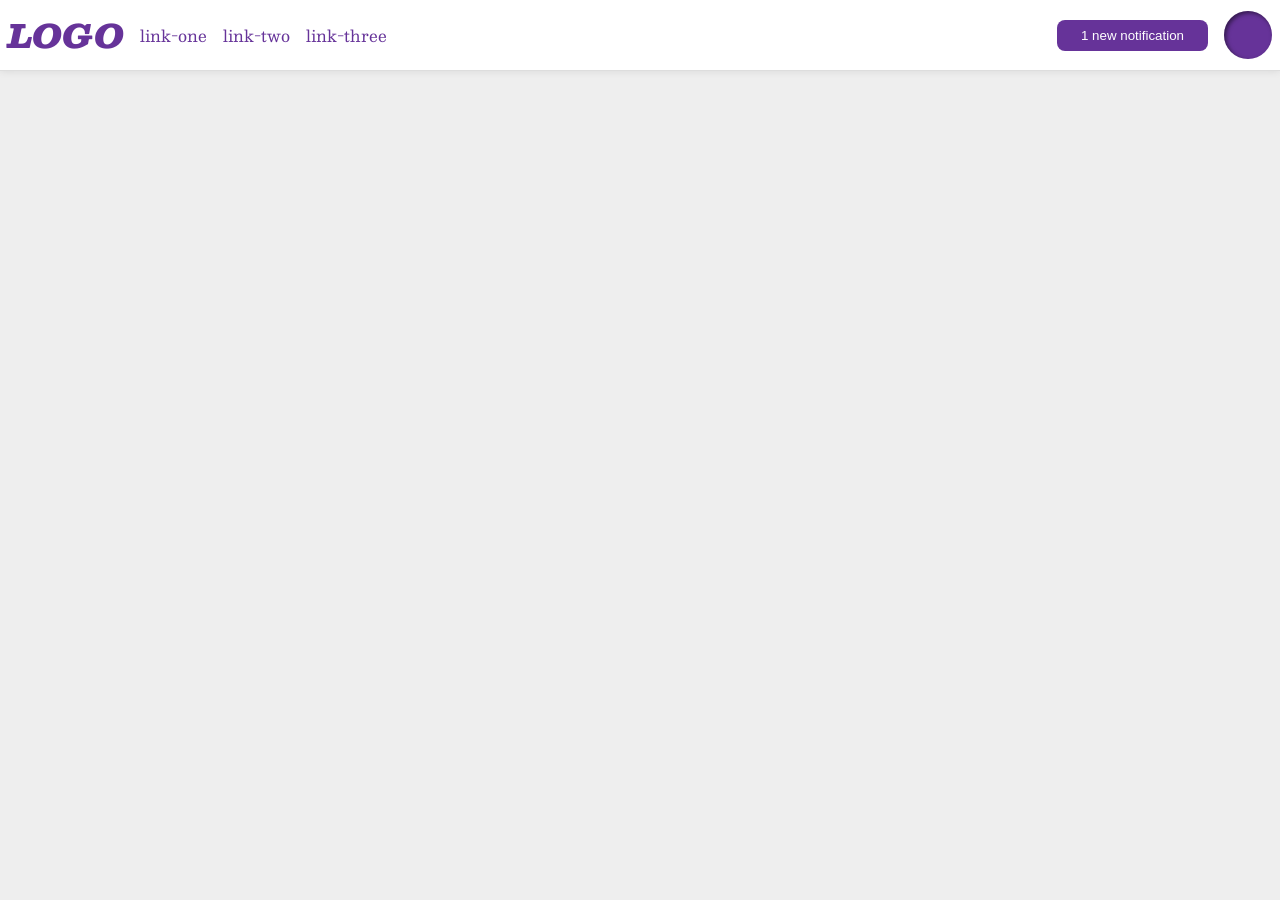
<file: flex/03-flex-header-2/index.html>
<!DOCTYPE html>
<html lang="en">
  <head>
    <meta charset="UTF-8">
    <meta http-equiv="X-UA-Compatible" content="IE=edge">
    <meta name="viewport" content="width=device-width, initial-scale=1.0">
    <title>Flex Header 2</title>
    <link rel="stylesheet" href="style.css">
  </head>
  <body>
    <div class="header">
      <div class="left-items">
        <div class="logo">
          LOGO
        </div>
        <ul class="links">
          <li><a href="google.com">link-one</a></li>
          <li><a href="google.com">link-two</a></li>
          <li><a href="google.com">link-three</a></li>
        </ul>
      </div>
      <div class="right-items">
        <button class="notifications">
          1 new notification
        </button>
        <div class="profile-image"></div>
      </div>
    </div>
  </body>
</html>
</file>
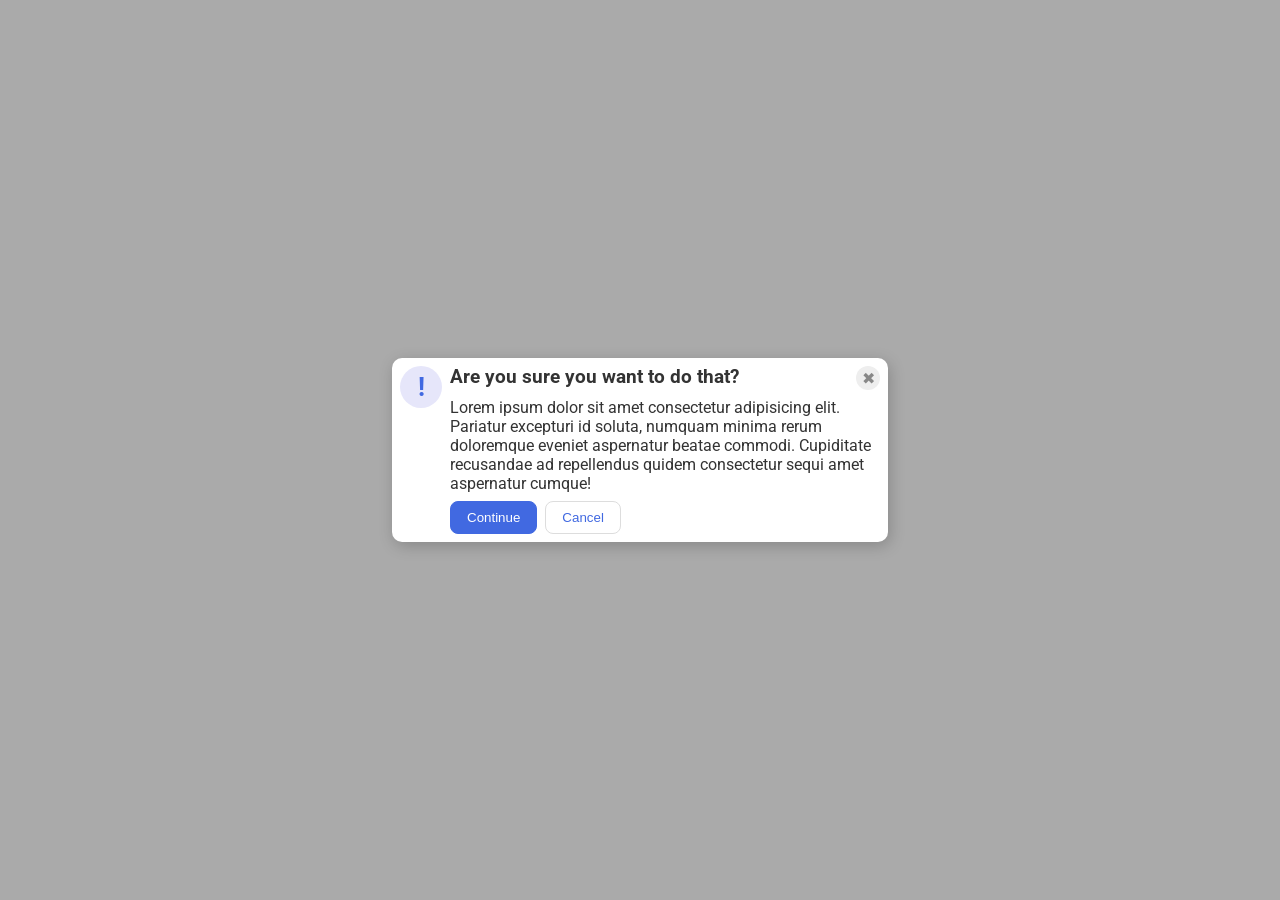
<file: flex/05-flex-modal/index.html>
<!DOCTYPE html>
<html lang="en">
  <head>
    <meta charset="UTF-8">
    <meta http-equiv="X-UA-Compatible" content="IE=edge">
    <meta name="viewport" content="width=device-width, initial-scale=1.0">
    <link rel="stylesheet" href="style.css">
    <title>Modal</title>
  </head>
  <body>
    <div class="modal">
      <div class="icon">!</div>
      <div class="container">
        <div class="header">
          <h3 class="header-text">Are you sure you want to do that?</h3>
          <div class="close-button">✖</div>
        </div>
        <div class="text">Lorem ipsum dolor sit amet consectetur adipisicing elit. Pariatur excepturi id soluta, numquam minima rerum doloremque eveniet aspernatur beatae commodi. Cupiditate recusandae ad repellendus quidem consectetur sequi amet aspernatur cumque!</div>
        <div class="buttons">
          <button class="continue">Continue</button>
          <button class="cancel">Cancel</button>
        </div>
      </div>
    </div>
  </body>
</html>
</file>
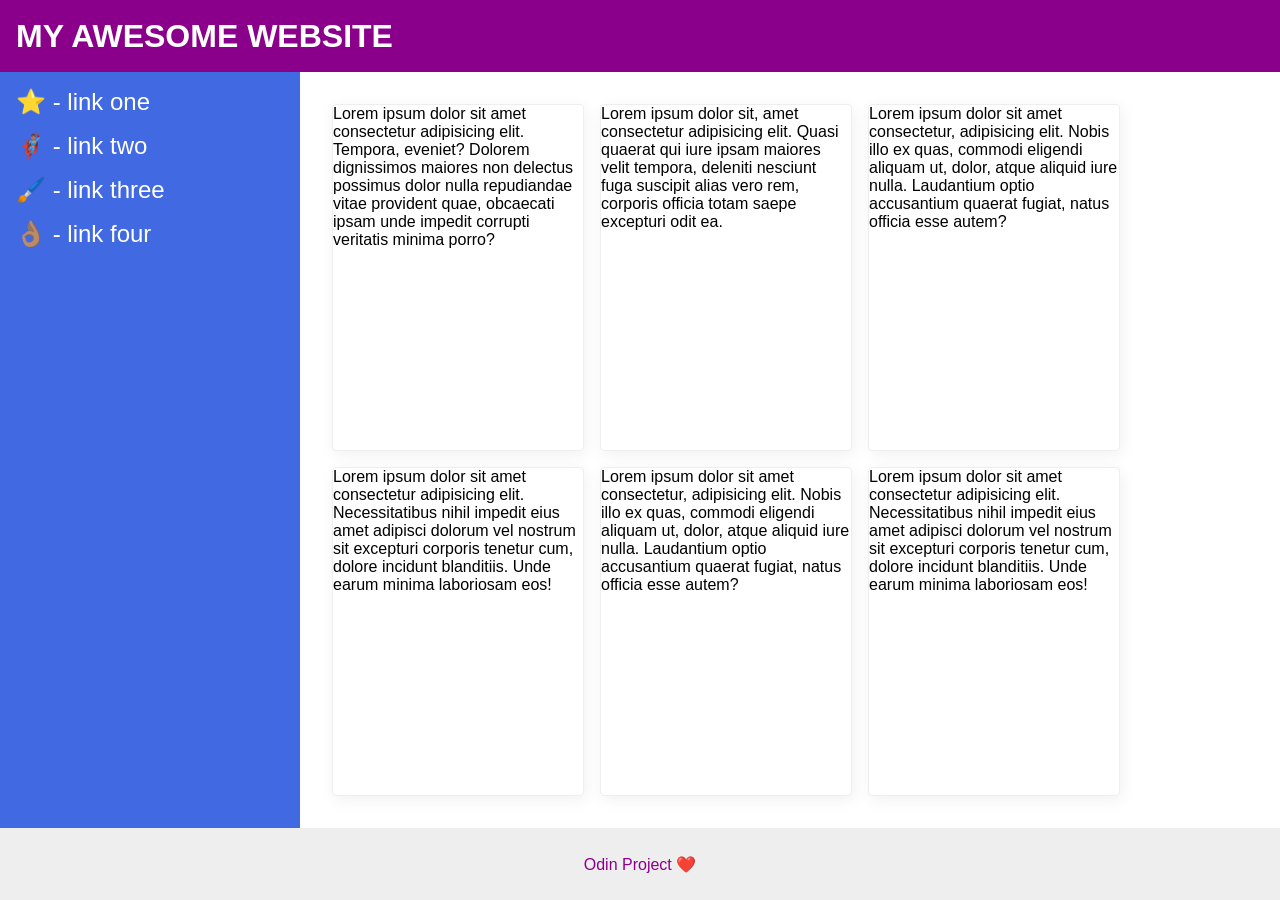
<file: flex/07-flex-layout-2/index.html>
<!DOCTYPE html>
<html lang="en">
  <head>
    <meta charset="UTF-8">
    <meta http-equiv="X-UA-Compatible" content="IE=edge">
    <meta name="viewport" content="width=device-width, initial-scale=1.0">
    <title>The Holy Grail</title>
    <link rel="stylesheet" href="style.css">
  </head>
  <body>
    <div class="header">
      <p class="header-text">MY AWESOME WEBSITE</p>
    </div>
    
    <div class="container">
      <div class="sidebar">
        <ul>
          <li><a href="#">⭐ - link one</a></li>
          <li><a href="#">🦸🏽‍♂️ - link two</a></li>
          <li><a href="#">🖌️ - link three</a></li>
          <li><a href="#">👌🏽 - link four</a></li>
        </ul>
      </div>
      
      <div class="card-container">
        <div class="card">Lorem ipsum dolor sit amet consectetur adipisicing elit. Tempora, eveniet? Dolorem dignissimos maiores non delectus possimus dolor nulla repudiandae vitae provident quae, obcaecati ipsam unde impedit corrupti veritatis minima porro?</div>
        <div class="card">Lorem ipsum dolor sit, amet consectetur adipisicing elit. Quasi quaerat qui iure ipsam maiores velit tempora, deleniti nesciunt fuga suscipit alias vero rem, corporis officia totam saepe excepturi odit ea.</div>
        <div class="card">Lorem ipsum dolor sit amet consectetur, adipisicing elit. Nobis illo ex quas, commodi eligendi aliquam ut, dolor, atque aliquid iure nulla. Laudantium optio accusantium quaerat fugiat, natus officia esse autem?</div>
        <div class="card">Lorem ipsum dolor sit amet consectetur adipisicing elit. Necessitatibus nihil impedit eius amet adipisci dolorum vel nostrum sit excepturi corporis tenetur cum, dolore incidunt blanditiis. Unde earum minima laboriosam eos!</div>
        <div class="card">Lorem ipsum dolor sit amet consectetur, adipisicing elit. Nobis illo ex quas, commodi eligendi aliquam ut, dolor, atque aliquid iure nulla. Laudantium optio accusantium quaerat fugiat, natus officia esse autem?</div>
        <div class="card">Lorem ipsum dolor sit amet consectetur adipisicing elit. Necessitatibus nihil impedit eius amet adipisci dolorum vel nostrum sit excepturi corporis tenetur cum, dolore incidunt blanditiis. Unde earum minima laboriosam eos!</div>
      </div>
    </div>

    <div class="footer">
      <p class="footer-text">Odin Project ❤️</p>
    </div>
  </body>
</html>
</file>
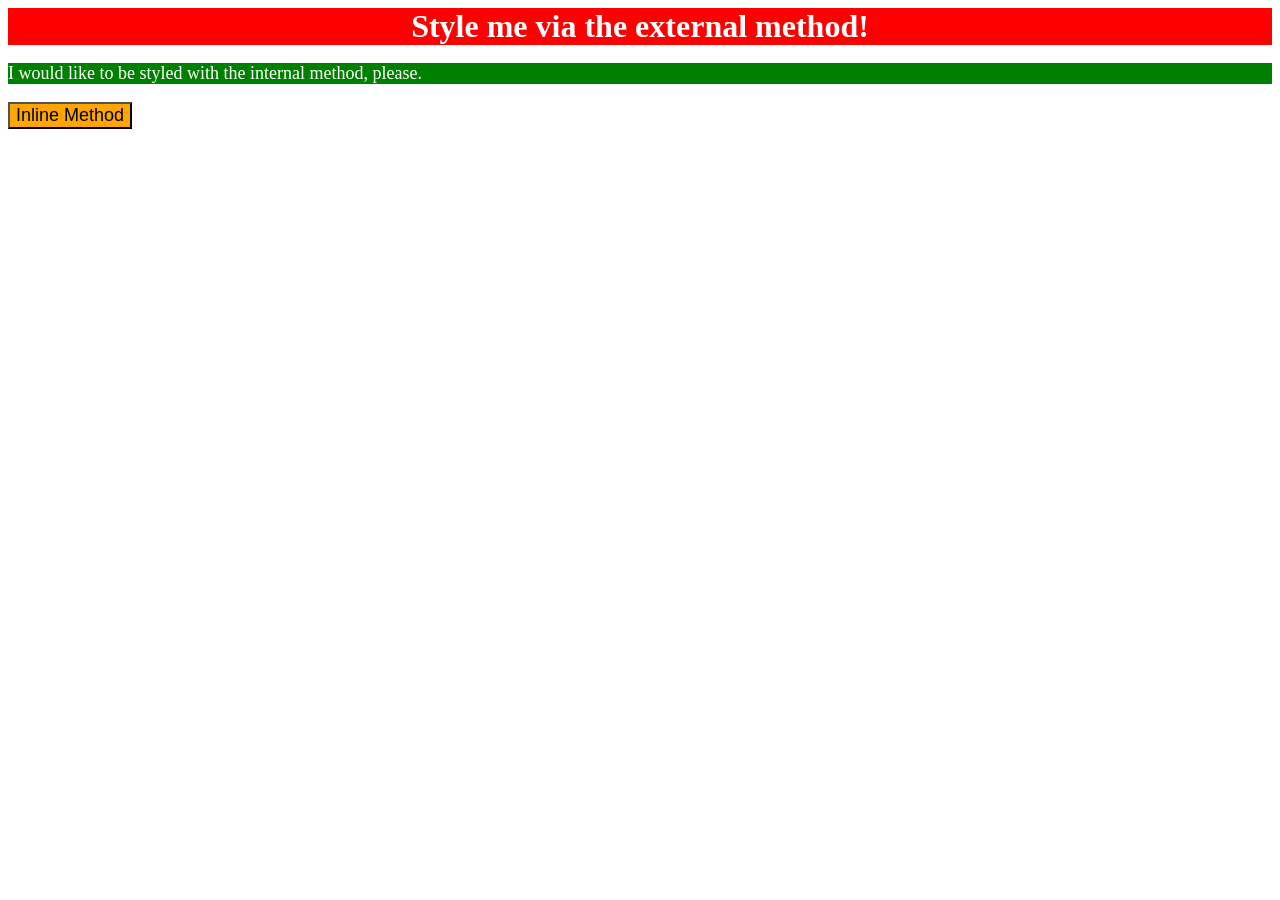
<file: foundations/01-css-methods/index.html>
<!DOCTYPE html>
<html lang="en">
  <head>
    <meta charset="UTF-8">
    <meta http-equiv="X-UA-Compatible" content="IE=edge">
    <meta name="viewport" content="width=device-width, initial-scale=1.0">
    <title>Methods for Adding CSS</title>
    <link rel="stylesheet" href="./style.css">
    <style>
      p {
        background-color: green;
        color: white;
        font-size: 18px;
      }
    </style>
  </head>
  <body>
    <div>Style me via the external method!</div>
    <p>I would like to be styled with the internal method, please.</p>
    <button style="background-color: orange; font-size: 18px">Inline Method</button>
  </body>
</html>
</file>
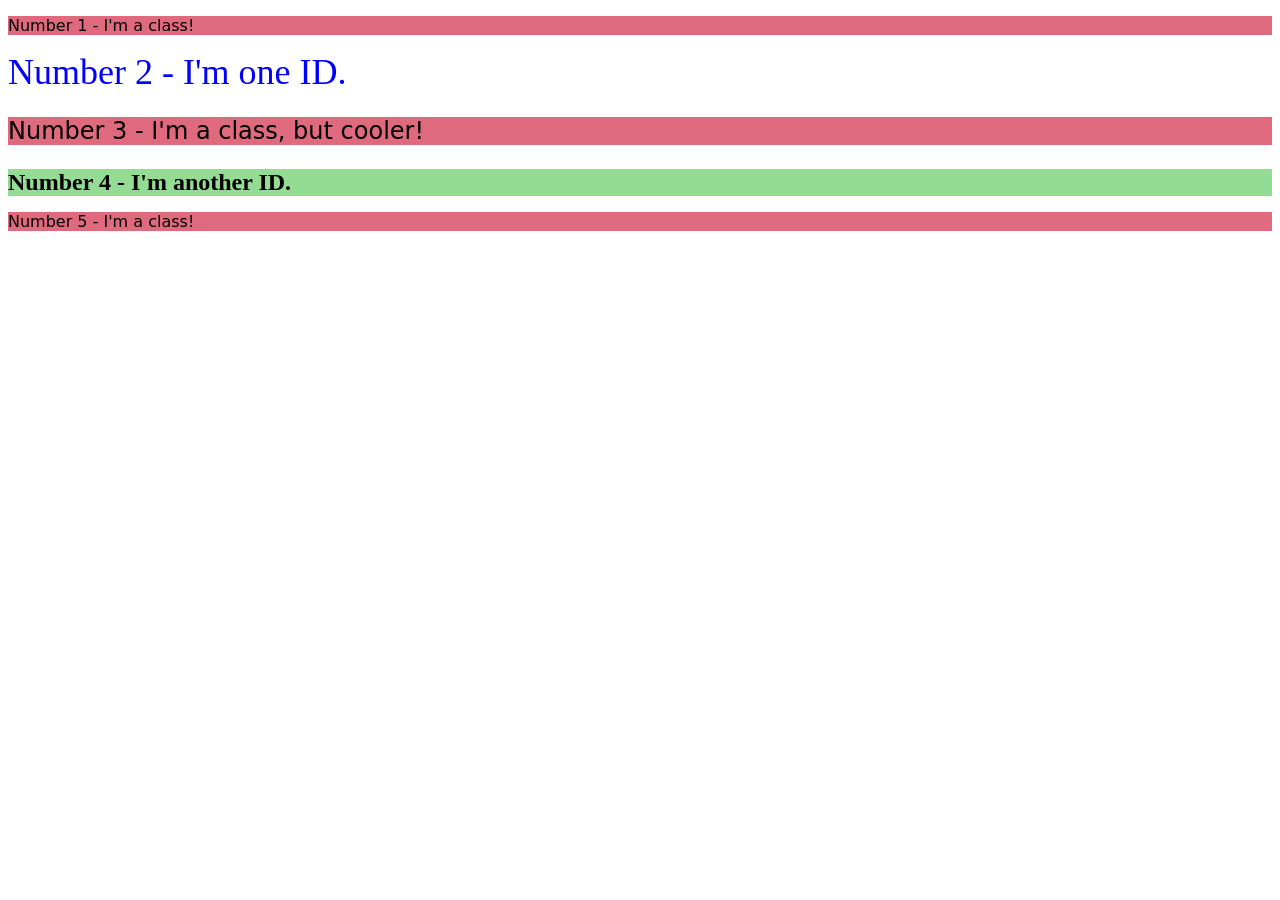
<file: foundations/02-class-id-selectors/index.html>
<!DOCTYPE html>
<html lang="en">
  <head>
    <meta charset="UTF-8">
    <meta http-equiv="X-UA-Compatible" content="IE=edge">
    <meta name="viewport" content="width=device-width, initial-scale=1.0">
    <title>Class and ID Selectors</title>
    <link rel="stylesheet" href="style.css">
  </head>
  <body>
    <p class="odd">Number 1 - I'm a class!</p>
    <div id="two">Number 2 - I'm one ID.</div>
    <p class="odd three">Number 3 - I'm a class, but cooler!</p>
    <div id="four">Number 4 - I'm another ID.</div>
    <p class="odd">Number 5 - I'm a class!</p>
  </body>
</html>
</file>
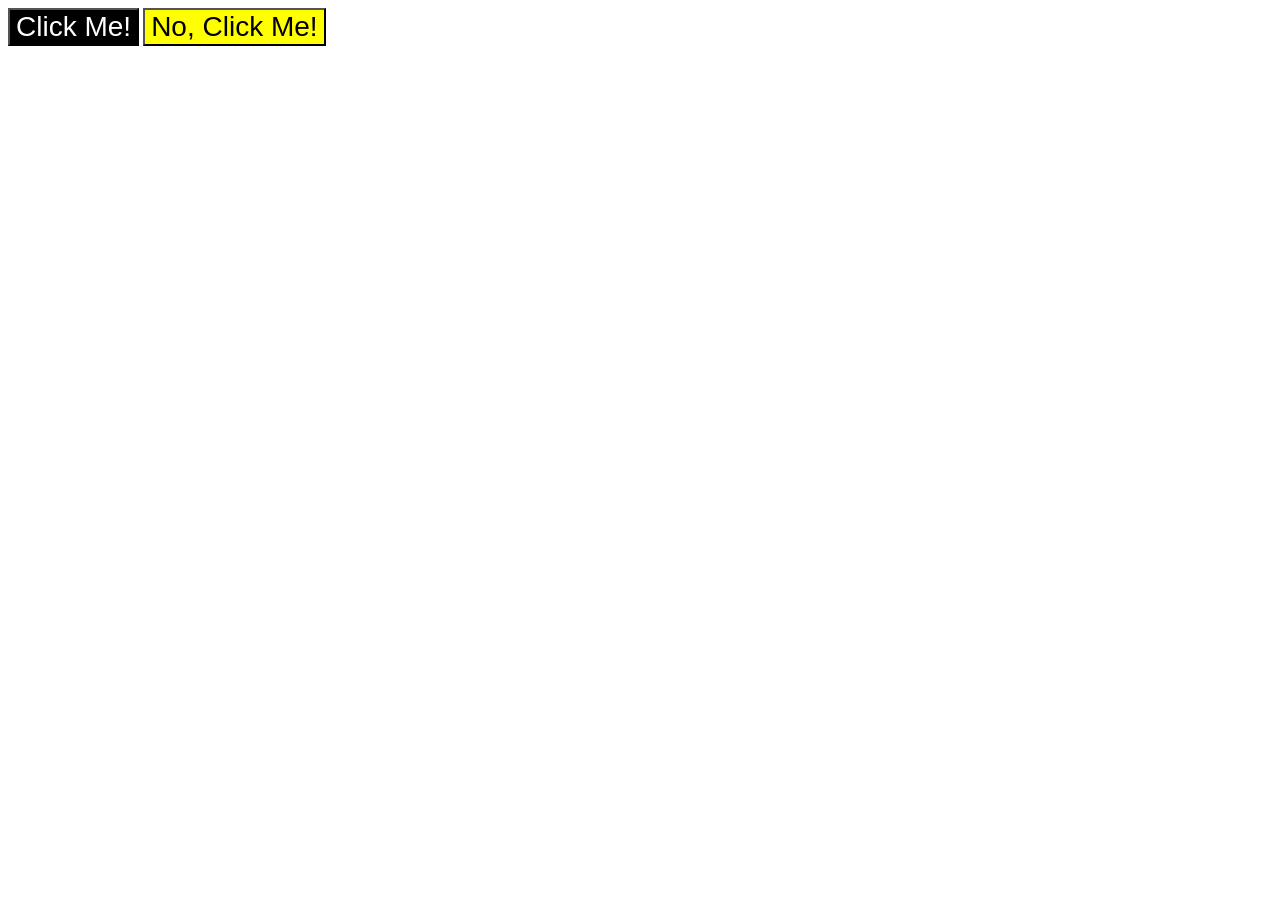
<file: foundations/03-grouping-selectors/index.html>
<!DOCTYPE html>
<html lang="en">
  <head>
    <meta charset="UTF-8">
    <meta http-equiv="X-UA-Compatible" content="IE=edge">
    <meta name="viewport" content="width=device-width, initial-scale=1.0">
    <title>Grouping Selectors</title>
    <link rel="stylesheet" href="style.css">
  </head>
  <body>
    <button class="shared first">Click Me!</button>
    <button class="shared second">No, Click Me!</button>
  </body>
</html>
</file>
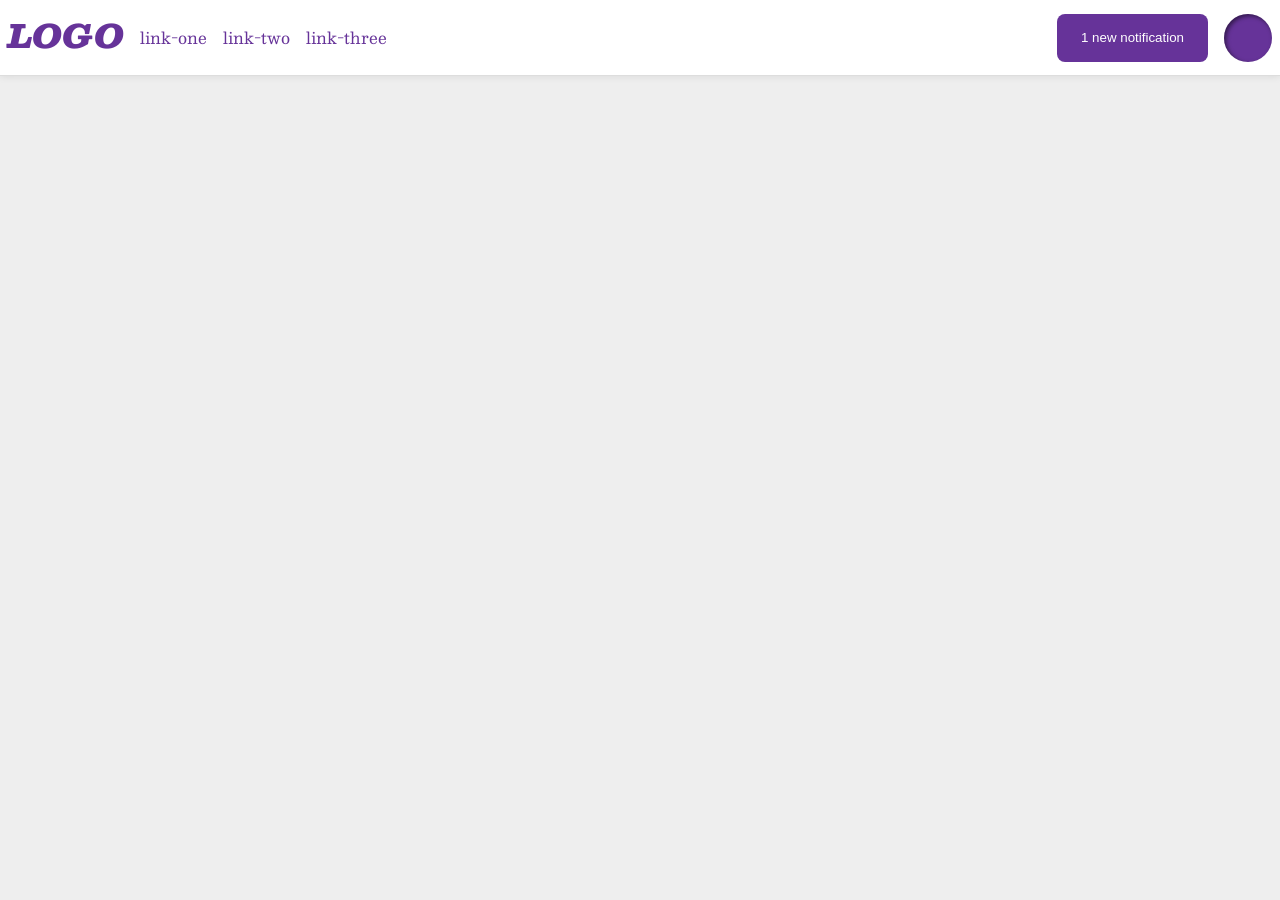
<file: foundations/flex/03-flex-header-2/index.html>
<!DOCTYPE html>
<html lang="en">
  <head>
    <meta charset="UTF-8">
    <meta http-equiv="X-UA-Compatible" content="IE=edge">
    <meta name="viewport" content="width=device-width, initial-scale=1.0">
    <title>Flex Header 2</title>
    <link rel="stylesheet" href="style.css">
  </head>
  <body>
    <div class="header">
      <div class="left-side-header">
        <div class="logo">
          LOGO
        </div>
          <ul class="links">
            <li><a href="https://google.com">link-one</a></li>
            <li><a href="https://google.com">link-two</a></li>
            <li><a href="https://google.com">link-three</a></li>
          </ul>
      </div>
      <div class="right-side-header">
        <button class="notifications">
          1 new notification
        </button>
        <div class="profile-image"></div>
        </div>
    </div>
  </body>
</html>
</file>
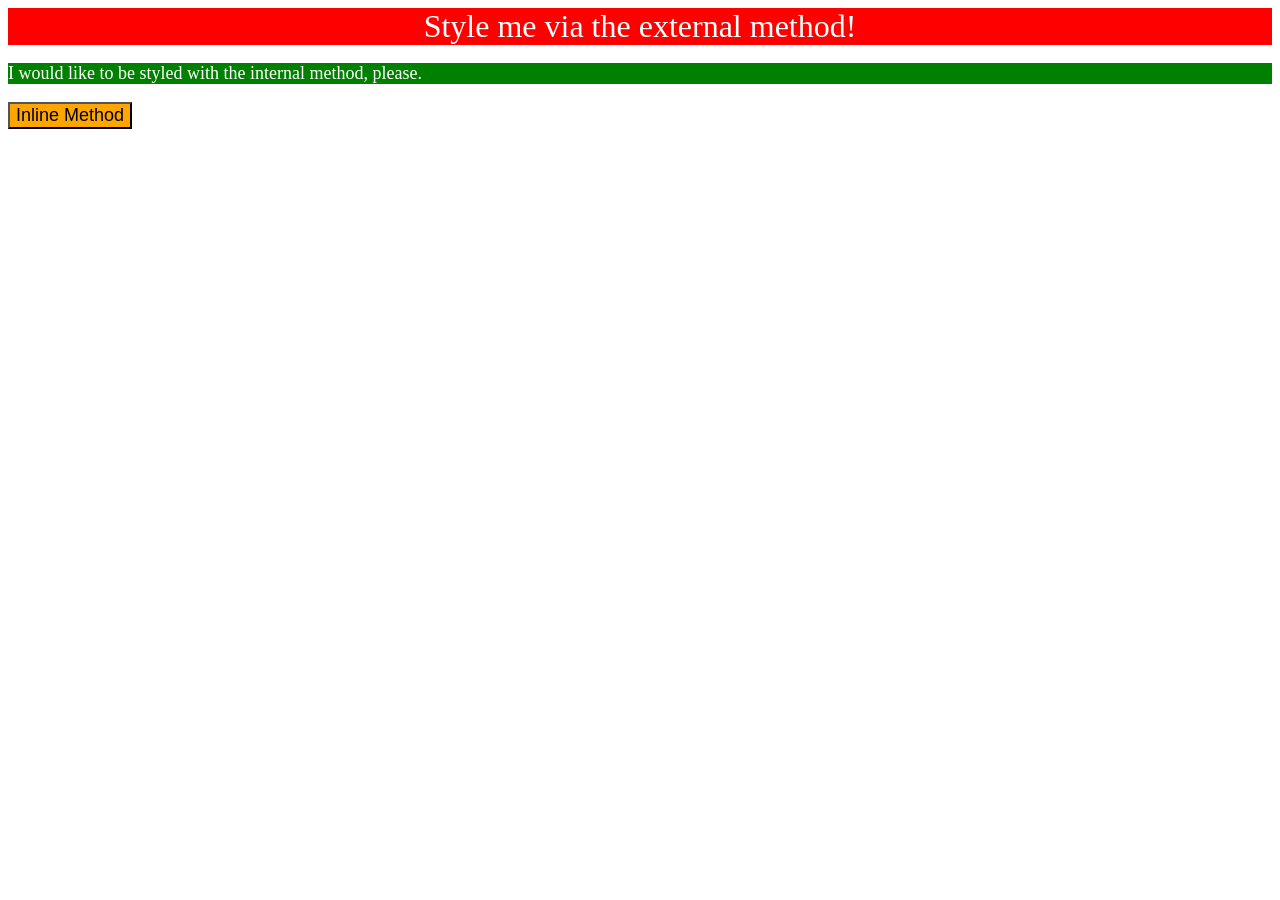
<file: foundations/intro-to-css/01-css-methods/index.html>
<!DOCTYPE html>
<html lang="en">
  <head>
    <meta charset="UTF-8">
    <meta http-equiv="X-UA-Compatible" content="IE=edge">
    <meta name="viewport" content="width=device-width, initial-scale=1.0">
    <link rel="stylesheet" href="style.css">
    <title>Methods for Adding CSS</title>
    <style>
      p {
        background-color: green;
        color: white;
        font-size: 18px;
      }
    </style>
  </head>
  <body>
    <div>Style me via the external method!</div>
    <p>I would like to be styled with the internal method, please.</p>
    <button style="background-color: orange; font-size: 18px;">Inline Method</button>
  </body>
</html>
</file>
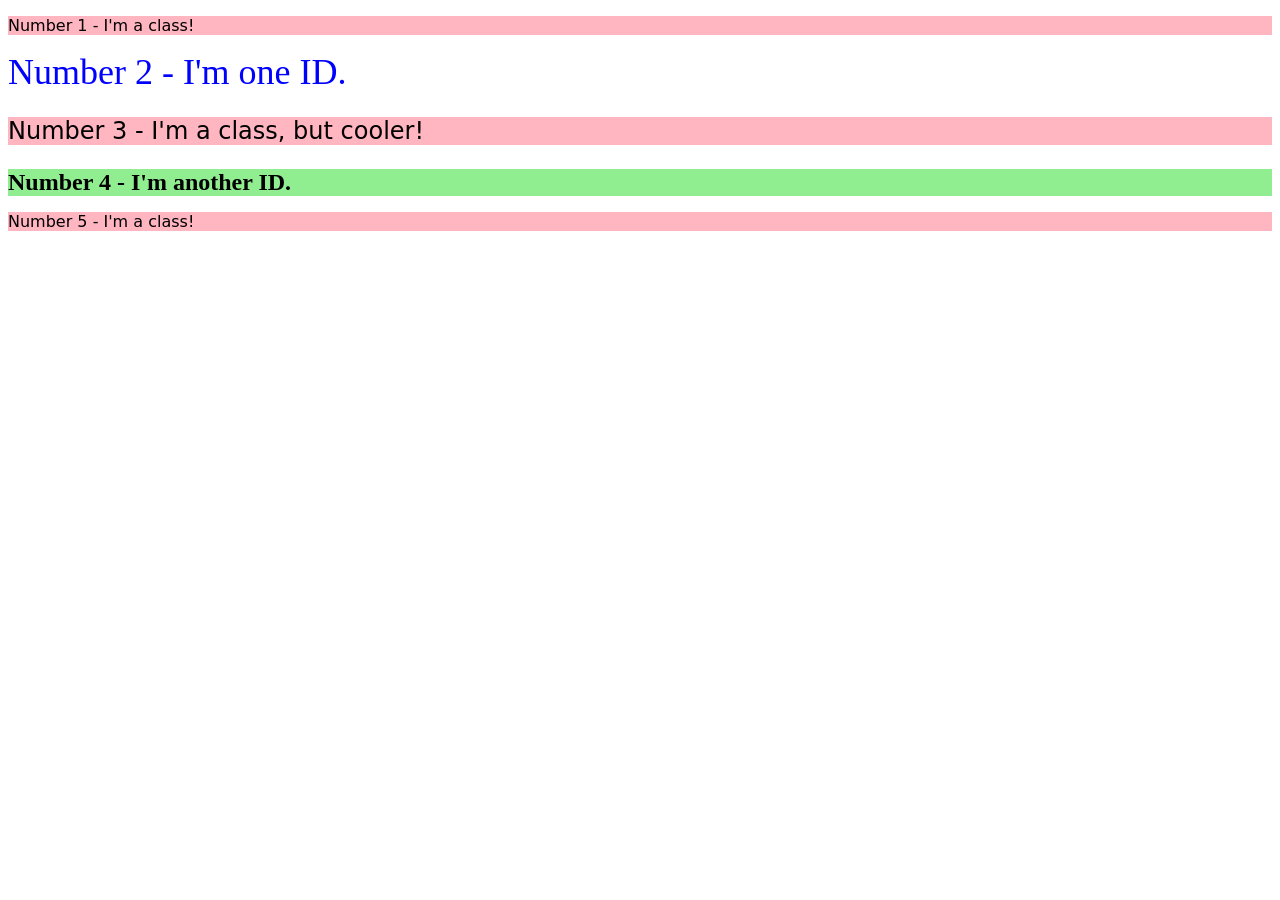
<file: foundations/intro-to-css/02-class-id-selectors/index.html>
<!DOCTYPE html>
<html lang="en">
  <head>
    <meta charset="UTF-8">
    <meta http-equiv="X-UA-Compatible" content="IE=edge">
    <meta name="viewport" content="width=device-width, initial-scale=1.0">
    <title>Class and ID Selectors</title>
    <link rel="stylesheet" href="style.css">
  </head>
  <body>
    <p class="odd">Number 1 - I'm a class!</p>
    <div id="second">Number 2 - I'm one ID.</div>
    <p class="odd third">Number 3 - I'm a class, but cooler!</p>
    <div id="fourth">Number 4 - I'm another ID.</div>
    <p class="odd">Number 5 - I'm a class!</p>
  </body>
</html>
</file>
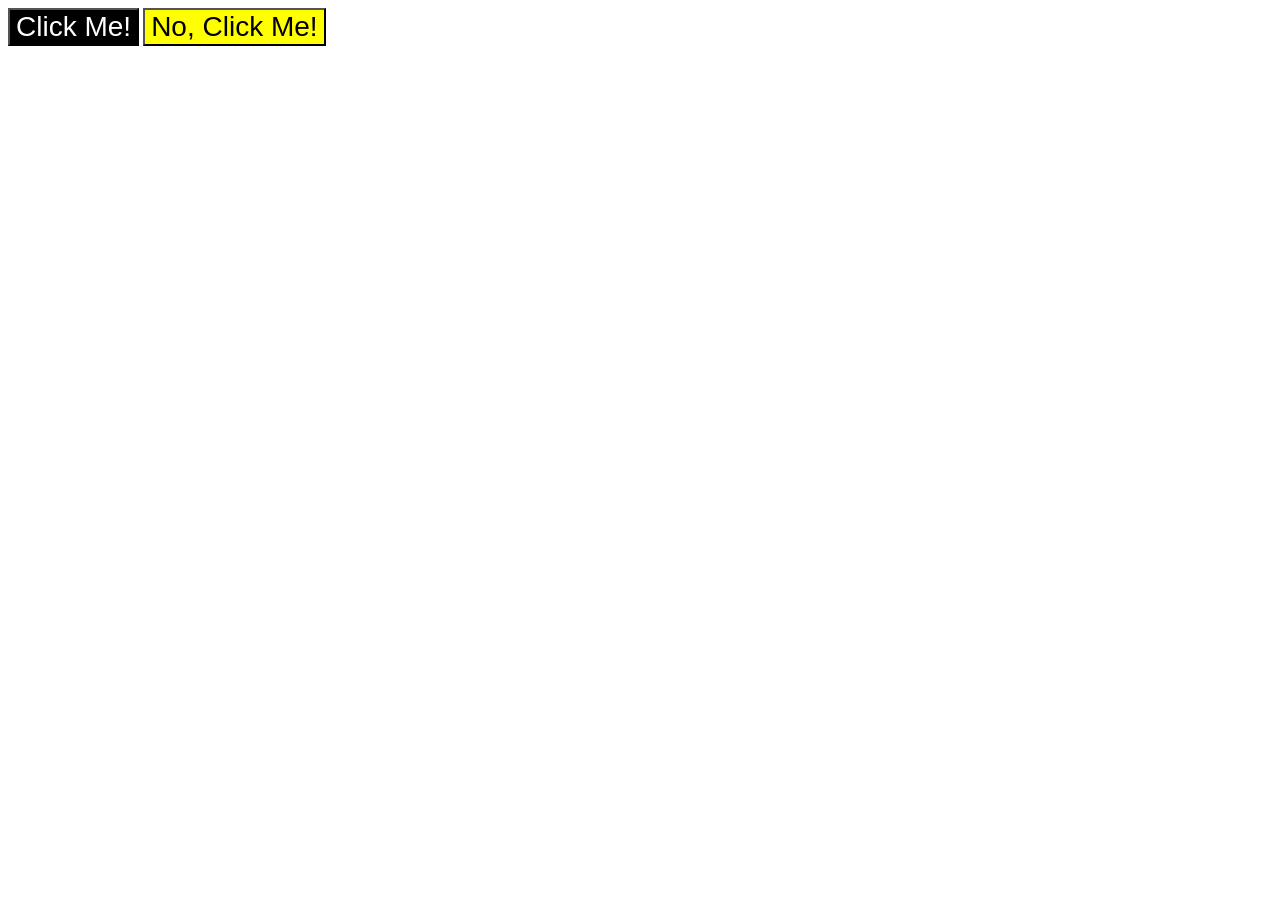
<file: foundations/intro-to-css/03-grouping-selectors/index.html>
<!DOCTYPE html>
<html lang="en">
  <head>
    <meta charset="UTF-8">
    <meta http-equiv="X-UA-Compatible" content="IE=edge">
    <meta name="viewport" content="width=device-width, initial-scale=1.0">
    <title>Grouping Selectors</title>
    <link rel="stylesheet" href="style.css">
  </head>
  <body>
    <button class="black-button">Click Me!</button>
    <button class="yellow-button">No, Click Me!</button>
  </body>
</html>
</file>
<file: flex/03-flex-header-2/style.css>
/* this is some magical font-importing.  
you'll learn about it later. */
@import url('https://fonts.googleapis.com/css2?family=Besley:ital,wght@0,400;1,900&display=swap');

body {
  margin: 0;
  background: #eee;
  font-family: Besley, serif;
}

.header {
  background: white;
  border-bottom: 1px solid #ddd;
  box-shadow: 0 0 8px rgba(0,0,0,.1);
  display: flex;
  justify-content: space-between;
  align-items: center;
}

.left-items,
.right-items {
  display: flex;
  padding: 8px;
  gap: 16px;
  align-items: center;
}

.profile-image {
  background: rebeccapurple;
  box-shadow: inset 2px 2px 4px rgba(0,0,0,.5);
  border-radius: 50%;
  width: 48px;
  height:  48px;
}

.logo {
  color: rebeccapurple;
  font-size: 32px;
  font-weight: 900;
  font-style: italic;
}

.links {
  display: flex;
  gap: 16px;
  padding: 0px;
  margin: 0px;
}

button {
  border: none;
  border-radius: 8px;
  background: rebeccapurple;
  color: white;
  padding: 8px 24px;
}

a {
  /* this removes the line under our links */
  text-decoration: none;
  color: rebeccapurple;
}

ul {
  list-style-type: none;
}
</file>
<file: flex/05-flex-modal/style.css>
@import url('https://fonts.googleapis.com/css2?family=Roboto:wght@400;700&display=swap');

html, body {
  height: 100%;
}

body {
  font-family: Roboto, sans-serif;
  margin: 0;
  background: #aaa;
  color: #333;
  /* I'll give you this one for free lol */
  display: flex;
  align-items: center;
  justify-content: center;
}

.modal {
  background: white;
  width: 480px;
  border-radius: 10px;
  box-shadow: 2px 4px 16px rgba(0,0,0,.2);
  display: flex;
  padding: 8px;
  gap: 8px;

}


.icon {
  color: royalblue;
  font-size: 26px;
  font-weight: 700;
  background: lavender;
  width: 42px;
  height: 42px;
  border-radius: 50%;
  display: flex;
  align-items: center;
  justify-content: center;
  flex-shrink: 0;
}

.container {
  display: flex;
  flex-direction: column;
  gap: 8px;
}

.header {
  display: flex;
  justify-content: space-between;
}

.header-text {
  margin: 0px;
}

.close-button {
  background: #eee;
  border-radius: 50%;
  color: #888;
  font-weight: 400;
  font-size: 16px;
  height: 24px;
  width: 24px;
  display: flex;
  align-items: center;
  justify-content: center;
  flex-shrink: 0;
}

.text {
  font-size: 1em;
}

.buttons {
  display: flex;
  gap: 8px;
}

button {
  padding: 8px 16px;
  border-radius: 8px;
}

button.continue {
  background: royalblue;
  border: 1px solid royalblue;
  color: white;
}

button.cancel {
  background: white;
  border: 1px solid #ddd;
  color: royalblue;
}
</file>
<file: flex/07-flex-layout-2/style.css>
body {
  font-family: -apple-system, BlinkMacSystemFont, 'Segoe UI', Roboto, Oxygen, Ubuntu, Cantarell, 'Open Sans', 'Helvetica Neue', sans-serif;
  margin: 0;
  min-height: 100vh;
  display: flex;
  flex-direction: column;
  justify-content:space-between;
}

ul {
  list-style-type: none;
  padding: 0px;
  margin: 0px;
}

li {
  padding-bottom: 16px;
}


a {
  text-decoration: none;
  color: white;
  font-size: 24px;
}

.header {
  height: 72px;
  background: darkmagenta;
  display: flex;
  align-items: center;
  padding-left: 16px;
}

.header-text {
  margin: 0px;
  color: white;
  font-size: 32px;
  font-weight: 900;
}

.footer {
  height: 72px;
  background: #eee;
  display: flex;
  justify-content: center;
  align-items: center;
}

.footer-text {
  color: darkmagenta;
  margin: 0px;
}

.container {
  display: flex;
  flex-grow: 1;
}

.sidebar {
  width: 284px;
  flex-shrink: 0;
  padding: 16px 0px 16px 16px;
  background: royalblue;
}

.card-container {
  display: flex;
  flex-wrap: wrap;
  padding: 32px;
  gap: 16px;
}

.card {
  width: 250px;
  border: 1px solid #eee;
  box-shadow: 2px 4px 16px rgba(0,0,0,.06);
  border-radius: 4px;
}
</file>
<file: foundations/01-css-methods/style.css>
div {
    background-color: red;
    color: white;
    font-size: 32px;
    text-align: center;
    font-weight: bold;
}
</file>
<file: foundations/02-class-id-selectors/style.css>
.odd {
    background-color: rgb(223, 105, 125);
    font-family:Verdana, "DejaVu Sans", sans-serif;
}

.odd.three {
    font-size: 24px;
}

#two {
    color: blue;
    font-size: 36px;
}

#four {
    background-color: rgb(148, 219, 148);
    font-size: 24px;
    font-weight: bold;
}
</file>
<file: foundations/03-grouping-selectors/style.css>
.shared {
    font-size: 28px;
    font-family: Helvetica, 'Times New Roman', sans-serif;
}

.first {
    background-color: black;
    color: white;
}

.second {
    background-color: yellow;
}
</file>
<file: foundations/flex/03-flex-header-2/style.css>
/* this is some magical font-importing.  
you'll learn about it later. */
@import url('https://fonts.googleapis.com/css2?family=Besley:ital,wght@0,400;1,900&display=swap');

body {
  margin: 0;
  background: #eee;
  font-family: Besley, serif;
}

.header {
  background: white;
  border-bottom: 1px solid #ddd;
  box-shadow: 0 0 8px rgba(0,0,0,.1);
  /* Additions */
  display: flex;
  align-items: center;
  justify-content: space-between;
  padding: 8px;
}

/* Addition of class */
.left-side-header {
  display: flex;
  gap: 16px;
}
/* Addition of class */
.right-side-header {
  display: flex;
  gap: 16px;
}


.profile-image {
  background: rebeccapurple;
  box-shadow: inset 2px 2px 4px rgba(0,0,0,.5);
  border-radius: 50%;
  width: 48px;
  height: 48px;
}

.logo {
  color: rebeccapurple;
  font-size: 32px;
  font-weight: 900;
  font-style: italic;
}

button {
  border: none;
  border-radius: 8px;
  background: rebeccapurple;
  color: white;
  padding: 8px 24px;
}

a {
  /* this removes the line under our links */
  text-decoration: none;
  color: rebeccapurple;
}

ul {
  list-style-type: none;
  /* Additions */
  display: flex;
  gap: 16px;
  padding: 0;
}
</file>
<file: foundations/intro-to-css/01-css-methods/style.css>
div {
    background-color: red;
    color: white;
    font-size: 32px;
    text-align: center;
}
</file>
<file: foundations/intro-to-css/02-class-id-selectors/style.css>
.odd {
    background-color: lightpink;
    font-family: Verdana, "DejaVu Sans", sans-serif;
}

.third {
    font-size: 24px;
}


#second {
    color: blue;
    font-size: 36px;
}

#fourth {
    background-color: lightgreen;
    font-size: 24px;
    font-weight: bold;
}
</file>
<file: foundations/intro-to-css/03-grouping-selectors/style.css>
.black-button,
.yellow-button {
    font-size: 28px;
    font-family: Helvetica, "Times New Roman", sans-serif;
}

.black-button {
    background-color: black;
    color: white;
}

.yellow-button {
    background-color: yellow;
}
</file>
